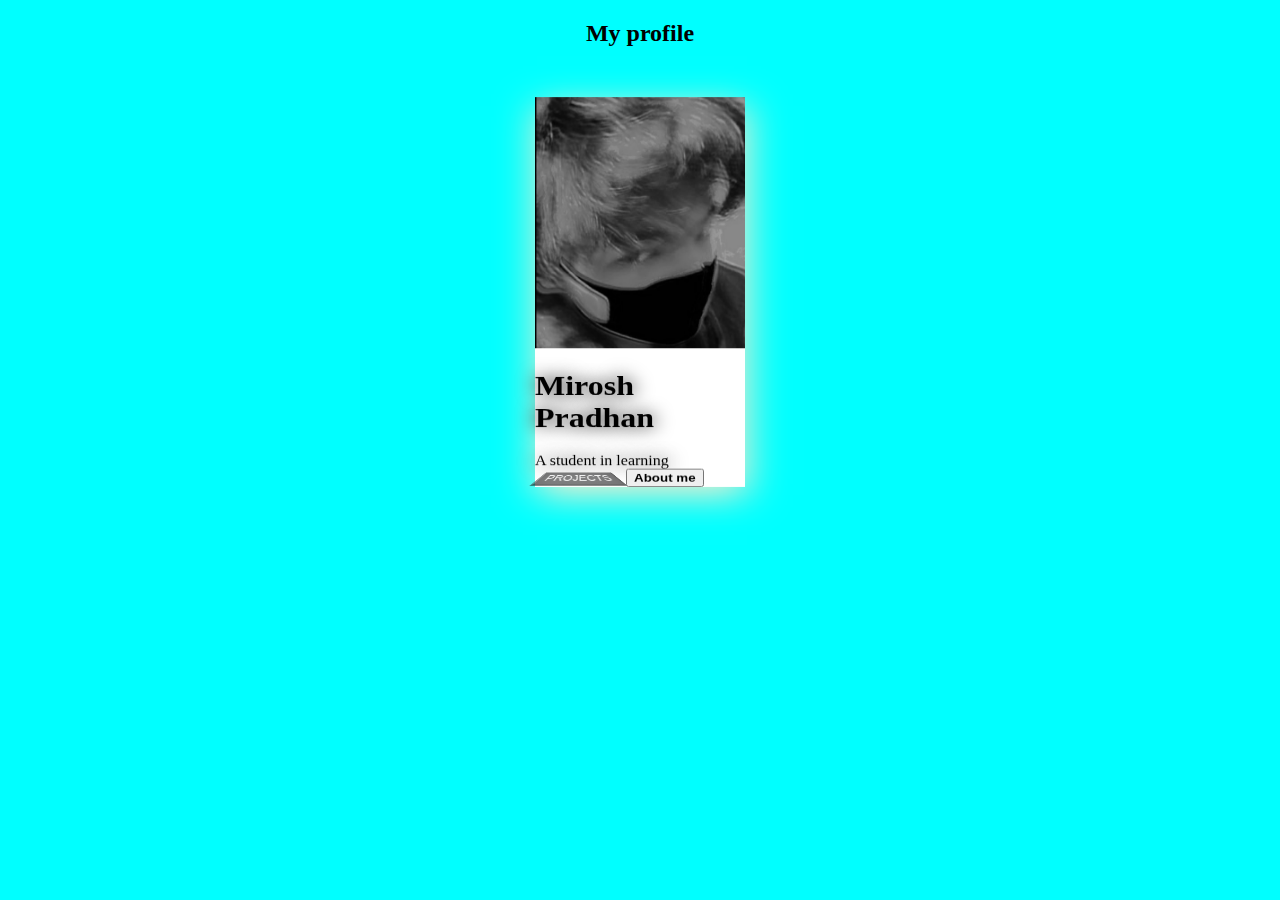
<file: index.html>
<!DOCTYPE html>
<head>
<style>
body{
  background-color: cyan;
}
.box{
  background-color: white;
width: 210px ;
margin:auto;
text-shadow: 0 0 1.25em;
  transform: perspective(1em)rotateX(19deg) rotateZ(20deg) scale(0.95,0.75);
  filter: blur(none);
  transition: .3s;
transform: rotateX(30deg);
box-shadow:2px 10px 38px blanchedalmond;
}
.btn {
  background-color: rgb(19, 19, 20);
  color: hsl(0, 0%, 96%);
  text-shadow: 0 0 1.25em;
  transform: perspective(1em)rotateX(20deg)scale(0.9,0.75);
  filter: blur(none);
  transition: .3s;
  opacity:0.6;
  }

.a {
  position: relative;
  display: inline-block;
   display: inline-block;
   color: azure;
}

.a-things {
  display: none;
  position: absolute;
   color: aliceblue;
  background-color: #252222;
  text-shadow: 0 0 1.25em;
  transform: perspective(1em)rotateX(-8deg)scale(0.75,0.75);
  filter: blur(none);
  transition: .3s;
}

.a-things a {
  color: hsl(0, 15%, 91%);
  padding: 12px 16px;
  text-decoration: none;
  display: block;
}

.a-things a:hover {
  background-color:rgb(34, 230, 181);
  color: black;
  text-shadow: 0 0 1.25em;
  transform: perspective(1em)rotateX(20deg)scale(0.9,0.75);
  filter: blur(none);
  transition: .3s;
}

.a:hover .a-things {
  display: block;
  }

.a:hover .btn {
  background-color:rgb(34, 230, 181);
  color: black;
  text-shadow: 0 0 1.25em;
  transform: perspective(1em)rotateX(10deg)scale(0.92,0.75);
  filter: blur(none);
  transition: .3s;
  width: auto;
  }
  #pa{
 
  border-bottom-color:#fff;
  border:solid 20px transparent;
  position:absolute;
  margin:-205px 10px;
  } 
  .contain-box { 
    display: none;

      top: 20px; 
      left: 20px;
      } 
  #p {
     position: relative;
     } 
  #p:focus .contain-box { 
        display: block;
     }
</style>
</head>
<body>
  <h2 style="text-align: center;">My profile</h2> 
<div class="box">
  <img src="my pic.png" style="width: 100%;">  
  <h1>Mirosh Pradhan</h1>  
  A student in learning    
    <div class="a">
      <button class="btn" style="text-align: center;">PROJECTS</button>
      <div class="a-things">
        <a href="sign-upform.html">sign up</a>
        <a href="websitev2.html">Website</a>
      </div>
    <button id="p" type="button">
        <b>About me</b>
        <div class="contain-box">
           <p>
        <b>Hobby</b>
        </br>  Reading novels
       </br> Listening to music
      </br>Coding
        </p> <div id="pa">
     </button>
   </div>
  </div>
 </body>
</html>
</file>
